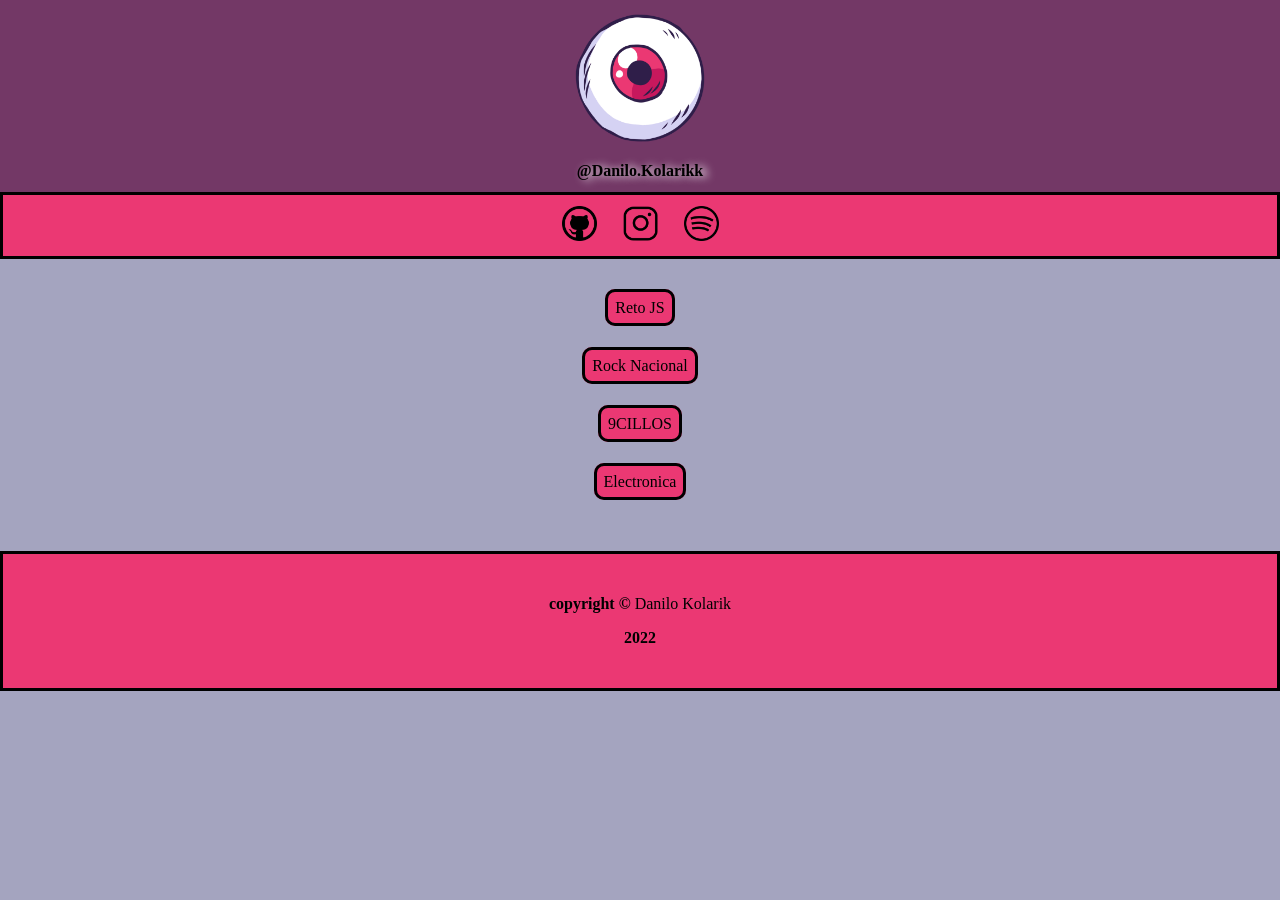
<file: index.html>
<!DOCTYPE html>
<html lang="en">
<head>
    <meta charset="UTF-8">
    <meta http-equiv="X-UA-Compatible" content="IE=edge">
    <meta name="viewport" content="width=device-width, initial-scale=1.0">
    <title>MisRedes</title>
    <link rel="stylesheet" href="style.css">
</head>
<body>

<header>
<img id="fotito" src="/imagenes/halloween53_109170.png" alt="Fotografia">
<h4 id="minick">@Danilo.Kolarikk</h4>
</header>
<nav class="Barraiconos">
    <a href="https://github.com/DaniloKolarik"><img class="Barranavegacion" src="/imagenes/github_logo_icon_143772.ico" alt="icono Github"></a>
    <a href="https://www.instagram.com/danilo.kolarikk/"><img class="Barranavegacion" src="/imagenes/instagram_f_icon-icons.com_65485.ico" alt="icono "></a>
    <a href="https://open.spotify.com/user/x3xxh22gt133zzxguli1hhmp8"><img class="Barranavegacion" src="/imagenes/spotifyotro.ico" alt="icono spotify"></a>
</nav>
<div class="playlist">
<ul id="listado">
<li><a class="listitas" href="retojs/index.html">Reto JS</a></li>
<li><a class="listitas" href="https://www.youtube.com">Rock Nacional</a></li>
<li><a class="listitas" href="https://www.youtube.com">9CILLOS</a></li>
<li><a class="listitas" href="https://www.youtube.com">Electronica</a></li>
</div>
<div> 
</div>
<footer class="creacion">
<p id="footer"><strong>copyright ©</strong> Danilo Kolarik</p>
<p id="footertxt"><strong>2022</strong></p>
</footer>
</body>
</html>
</file>
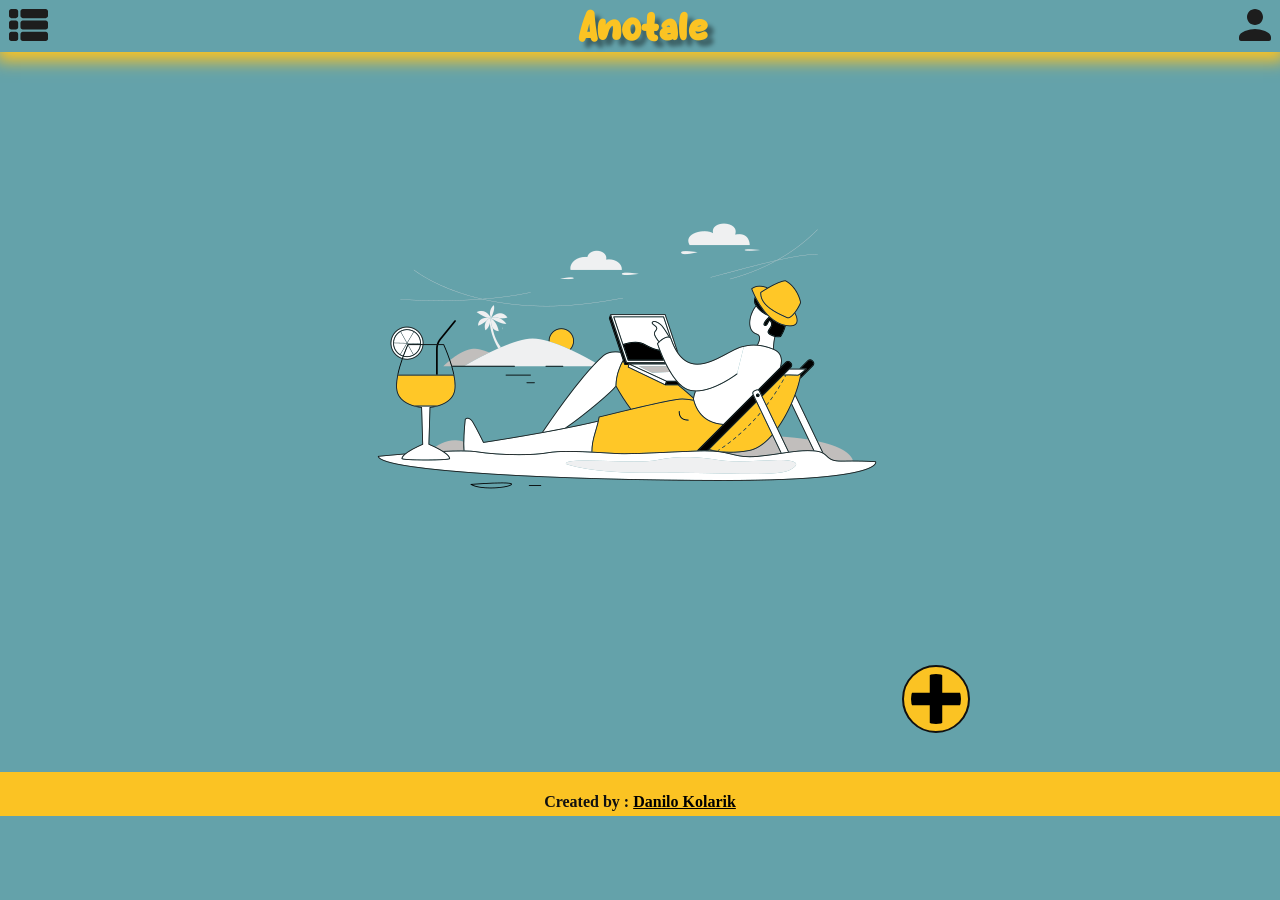
<file: retojs/index.html>
<!DOCTYPE html>
<html lang="en">
<head>
    <meta charset="UTF-8">
    <meta http-equiv="X-UA-Compatible" content="IE=edge">
    <meta name="viewport" content="width=device-width, initial-scale=1.0">
    <link rel="stylesheet" href="style.css">
    <title>Reto-03</title>
</head>
<body>
    <nav class="navbar flex">
        <a href="https://www.faebook.com"><img class="iconos" src="imagenes/usuario.svg" alt="usuario"></a>
        <h1 class="titulati">Anotale</h1>
        <a href="https://www.faebook.com"><img class="iconos" src="imagenes/vermas.svg" alt="ver mas"></a>
    </nav>

  <div class="containerprincipal">

    <div class="contenido flex" id="ocultarambos">
        <a href="http://www.codearock.com/"><img class="pochoclos" src="imagenes/relax_beach_holidays_icon_192178.png" alt="pochoclos"></a>
    </div>

     <div id="ocultarboton"><button class="botonagregar" id="ocultarambos" onclick='ocultarlos();mostrar();ocultarelboton();'><img id="signomas" src="imagenes/signomas.svg" alt=""></button></div>


      <div class="agregaractividad flex oculto" id="mostraragregar">
        
    
        <form action="agregar una actividad" class="formularioactividad">
    
            <h3 class="tituloagregaractividad">Nueva tarea</h3>
            <hr>
    
            <h5>Nombre de la tarea</h5>
            <input type="text">
    
            <h5>Tipo de tarea</h5>
            <select name="seleccione" id="">
               <option value="Seleccione"></option> 
               <option value="Hogarña">Hogareña</option>
               <option value="Laboral">Laboral</option>
               <option value="Estudio">Estudio</option>
               <option value="Bienestar">Bienestar</option>
            
            </select> 
              
            <h5>Descripcion</h5>
            <input type="text" class="agregardescripcion">
    
            <h4 class="prioridad center">Prioridad</h4>

           <div class="containerselectores flex"> 
            <ul class="selectorcolores flex">
                <li><img class="circulo" id="circulo2" src="imagenes/circle_80174.svg" alt=""></li>
                <li><img class="circulo" id="circulo3" src="imagenes/circle_80174.svg" alt=""></li>
                <li><img class="circulo" id="circulo4" src="imagenes/circle_80174.svg" alt=""></li>
            </ul>
            </div>

            <div class="botonagregaractividad flex">
                <a id="botoncancelar" onclick="ocultarrellenar();">cerrar</a>
                <a id=botoncrear >crear</a>
          </div>
        </form>
    
        </div>
  </div>


</div>

    <footer class="piedepag flex">
        <h4>Created by : <a href="https://www.instagram.com/danilo.kolarikk/"> Danilo Kolarik</a></h4>
    </footer>

    <script>
            function mostrar (){
               document.getElementById('mostraragregar').style.display='flex';
            }

            function ocultarlos () {
                document.getElementById('ocultarambos').style.display='none';
            }

            function ocultarelboton () {
                document.getElementById('ocultarboton').style.display='none';
            }

            function ocultarrellenar () {
                document.getElementById('mostraragregar').style.display='none';
                document.getElementById('ocultarambos').style.display='flex';
                document.getElementById('ocultarboton').style.display='flex';
            }
    </script>
</body>
</html>
</file>
<file: style.css>
body{background-color:rgb(164, 164, 191);
margin:0px;}

header{background-color:rgb(115,56,102);
text-align: center;
text-decoration-color: black;
}
#minick {margin-top:10px;
padding-bottom: 12px;
text-shadow: 5px 1px 8px white;}

#fotito {
margin-top:8px;
height: 140px;
width: 140px;
}

.Barranavegacion {
display:inline;
width:35px;
align-content: center;
margin: 15px;
padding: 4px;
}

.Barraiconos{text-align: center;
margin-top:-21px;
border: solid rgb(0, 0, 0);
background-color: rgba(235,56,115,255);
}
.Barranavegacion{height: auto;
margin:6px;
padding:5px;}

.playlist li{text-align: center;
list-style: none;
margin-top: 40px;
margin: 40px;
}

.playlist ul{margin-bottom: 60px;
padding: 0%;}

.listitas {text-decoration: none;
list-style:none;
border: solid black;
padding:7px;
color:black;
border-radius:10px;
background-color:rgba(235,56,115,255);
}

footer{background-color:rgba(235,56,115,255);
color:black;
padding: 25px;
text-align: center
}

footer {border: solid black ;}

.listitas:hover {background-color:rgb(115,56,102);
padding:9.5px;
color:white;
}
</file>
<file: retojs/style.css>
body {background-color: #64a2aa;
margin: 0;
padding:0;
}

@font-face {
    font-family: fuente2 ;
    src: url(font/fuente2.ttf);
}

.flex {display: flex;}
.oculto {display: none;}

.center {text-align: center;
justify-content: center;}

.navbar {box-shadow: 1px 5px 15px 4px rgb(251,195,35);
justify-content: center;
height: 52px;
justify-content: space-between;
}

.titulati {color: rgb(251,195,35);
font-size: 32px;
margin-top: 9px;
font-family: fuente2;
text-shadow: 6px 6px 4px rgba(0,0,0,0.40);}

.iconos {height:32px;
margin-top: 9px;
margin-left: 9px;
margin-right: 9px;}

.contenido {
height: 85%;
width: 98%;
justify-content: center;
align-items: center;

}

.containerprincipal {
height: 80vh;
width: 100%;
justify-content: center;
}

.pochoclos {
width: 100%;
height: 100%;
}

.botonagregar {background-color: transparent;
border: none;
margin-left: 70%;
}

#signomas {height: 50px;
width: 50px;
background-color: #fbc323;
border:solid #111111 2px;
border-radius: 100%;
padding: 7px;
margin-right: 35px;}


.piedepag {background-color: #fbc323;
height: 44px;
justify-content: center;
color: #111111;
width: 100%;
}

footer h4 a {text-decoration: none;
color: black;
text-decoration:underline;}

footer h4 a:hover {
font-size: 20px;
font-family: fuente2;
text-decoration: none;}

.tituloagregaractividad {margin:0px;
text-align: center;
font-size: 32px;
font-family: fuente2;}

.agregaractividad {
justify-content: center;
}

.formularioactividad {border: solid #fbc323;
box-shadow: 0px 10px 25px #fbc323;
height: 435px;
width: 250px;
margin: 70px;
padding: 17px;
padding-bottom: 30px;
}

.formularioactividad input{width: 97%; border: solid black 2px;
background-color: #80808091;
font-size: 15px;}

.formularioactividad select {background-color: #fbc1234d;
font-size: 15px;
border: solid black 2px;
}

.agregardescripcion {height: 55px;}

.botonagregaractividad a {
height: 25px;
width: auto;
padding: 10px;
border: #111111 solid ;
font-size:18px;
font-family: fuente2;
margin: 22px;
text-align:center;
color: black;
border-radius: 10px;
}

.botonagregaractividad a:hover {
    
    background-color: #fbc323;
    color:#fbc323;
    box-shadow: 0px 1px 9px 20px rgba(0,0,0,0.66) inset;
-webkit-box-shadow: 0px 1px 9px 20px rgba(0,0,0,0.66) inset;
-moz-box-shadow: 0px 1px 9px 20px rgba(0,0,0,0.66) inset;
}

.formularioactividad h5 {color: #fbc323;
margin-bottom: 5px;}

.formularioactividad button {margin: 25px 10px 25px 5px;
}

h5 {font-size: 15px;}

hr {
    height: 2px;
    background-color:#fbc323;
    border: none;
}


#botoncancelar{background-color: rgba(255, 0, 0, 0.685);}
#botoncrear {background-color: rgba(0, 128, 0, 0.568);}


.containerselectores {justify-content: center;}

.selectorcolores {
height: 20px;
width: 100%;
margin-top: 0px;
margin-bottom: 0px;
justify-content: left;
}

.selectorcolores li{display: inline;
}

.circulo{height: 20px;
padding: 0;
margin-left: 5px;
border-radius: 100%;
margin-right: 70px;
}

.prioridad {font-family: fuente2;
color: black;
margin-top: 20px;
margin-bottom: 3px;}

#circulo2{background-color: green;}

#circulo3{background-color: orange;}

#circulo4{background-color: red;
}
</file>
